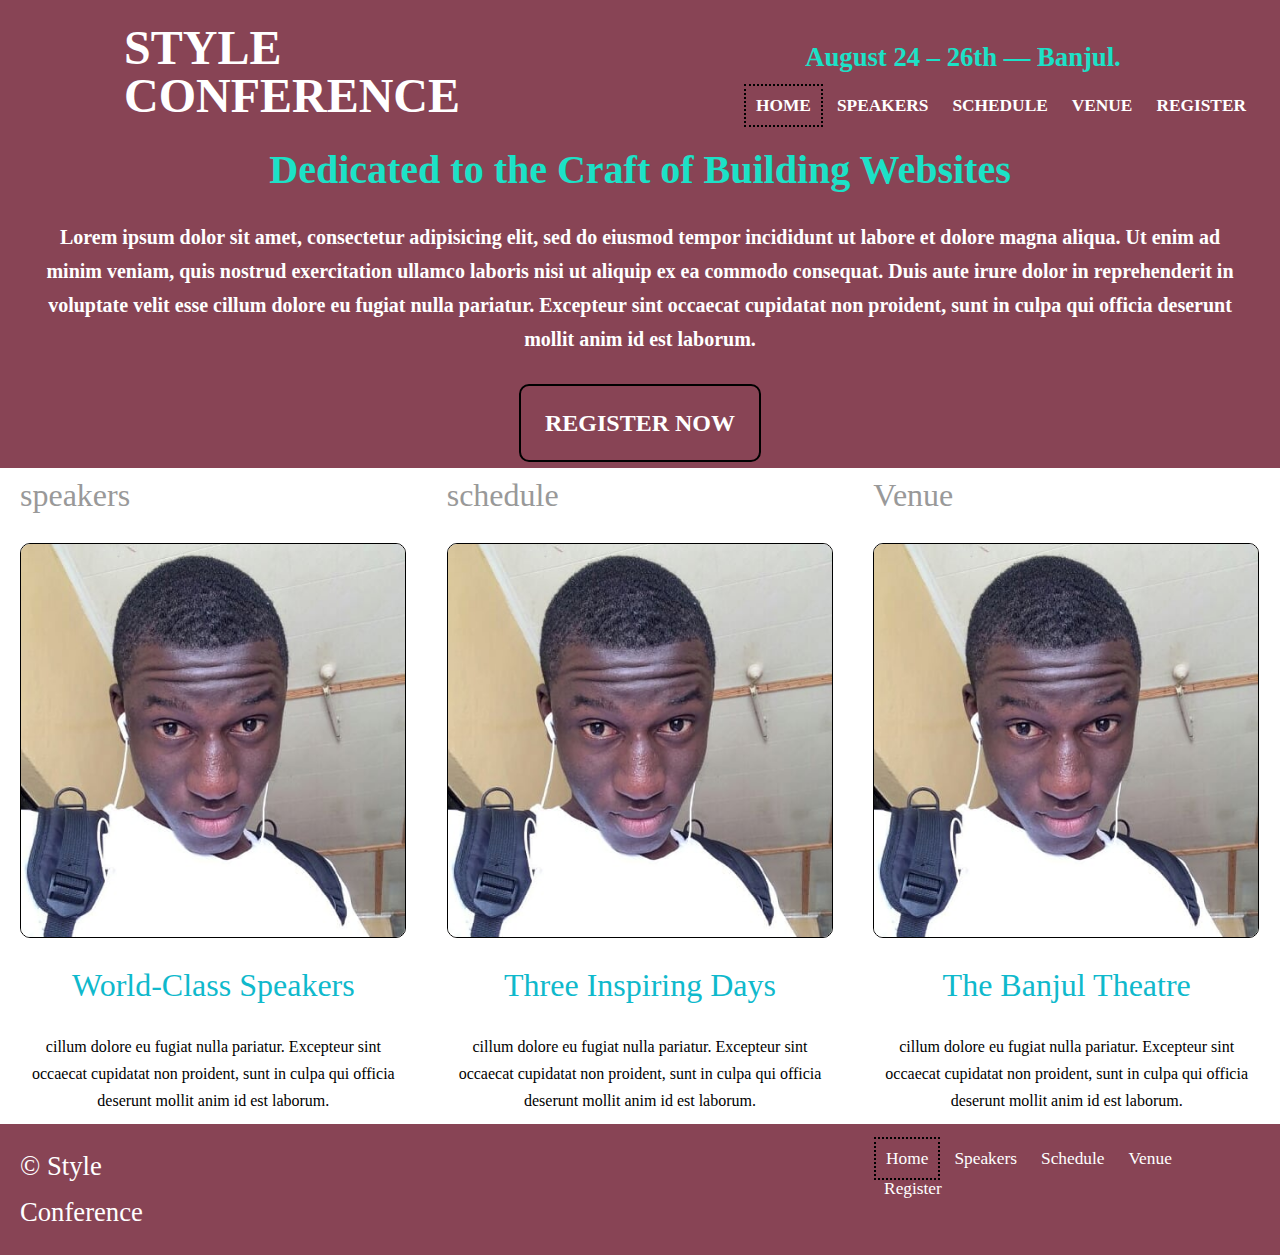
<file: index.html>
<!DOCTYPE html>
<html>
<head>
	<title>conference</title>
	<link rel="stylesheet" type="text/css" href="css/main.css">
</head>
<body>
	<div class="container">
		<div class="page-header">
			<header class="header">
				
				<h1 class="logo">
					<a href="index.html">Style <br> Conference</a>
				</h1>
				<section class="sub-header">
					<div class="menu">
					<span class="timeline">August 24 &ndash; 26th &mdash; Banjul.</span>

					<nav class="navbar">
						<ul>
							<li><a href="index.html" class="active">Home</a></li>
							<li><a href="speakers.html">speakers</a></li>
							<li><a href="schedule.html">schedule</a></li>
							<li><a href="venue.html">venue</a></li>
							<li><a href="register.html">register</a></li>
						</ul>
					</nav>
				</div>
				</section>
				
				<div class="sup-page">
					<h4>Dedicated to the Craft of Building Websites</h4>
					<p>
						Lorem ipsum dolor sit amet, consectetur adipisicing elit, sed do eiusmod
						tempor incididunt ut labore et dolore magna aliqua. Ut enim ad minim veniam,
						quis nostrud exercitation ullamco laboris nisi ut aliquip ex ea commodo
						consequat. Duis aute irure dolor in reprehenderit in voluptate velit esse
						cillum dolore eu fugiat nulla pariatur. Excepteur sint occaecat cupidatat non
						proident, sunt in culpa qui officia deserunt mollit anim id est laborum.
					</p>
					<br>
					<a class="btn" href="register.html">register Now</a>
				</div>
			</header>
		</div>
		
		<div class="main-section">
			<main class="main">
				<div class="col">
				<h5>speakers</h5>
				<a href="speakers.html">
					<img src="images/touray-Ba.jpg">
					<h3>World-Class Speakers</h3>
				</a>
				<p>
					cillum dolore eu fugiat nulla pariatur. Excepteur sint occaecat cupidatat non
					proident, sunt in culpa qui officia deserunt mollit anim id est laborum.
				</p>
				</div>

				<div class="col">
				<h5>schedule</h5>
				<a href="schedule.html">
					<img src="images/touray-Ba.jpg">
					<h3>Three Inspiring Days</h3>
				</a>
				<p>
					cillum dolore eu fugiat nulla pariatur. Excepteur sint occaecat cupidatat non
					proident, sunt in culpa qui officia deserunt mollit anim id est laborum.
				</p>
				</div>

				<div class="col">
				<h5>Venue</h5>
				<a href="venue.html">
					<img src="images/touray-Ba.jpg">
					<h3>The Banjul Theatre</h3>
				</a>
				<p>
					cillum dolore eu fugiat nulla pariatur. Excepteur sint occaecat cupidatat non
					proident, sunt in culpa qui officia deserunt mollit anim id est laborum.
				</p>
				</div>
			</main>
		</div>

		<!-- footer section -->

		<footer class="footer-section">
			<small>&copy; Style Conference</small>
			<nav class="navbar foot">
				<ul>
					<li><a href="index.html" class="active">Home</a></li>
					<li><a href="speakers.html">Speakers</a></li>
					<li><a href="schedule.html">Schedule</a></li>
					<li><a href="venue.html">Venue</a></li>
					<li><a href="register.html">Register</a></li>
				</ul>
			</nav>
		</footer>
	</div>
</body>
</html>
</file>
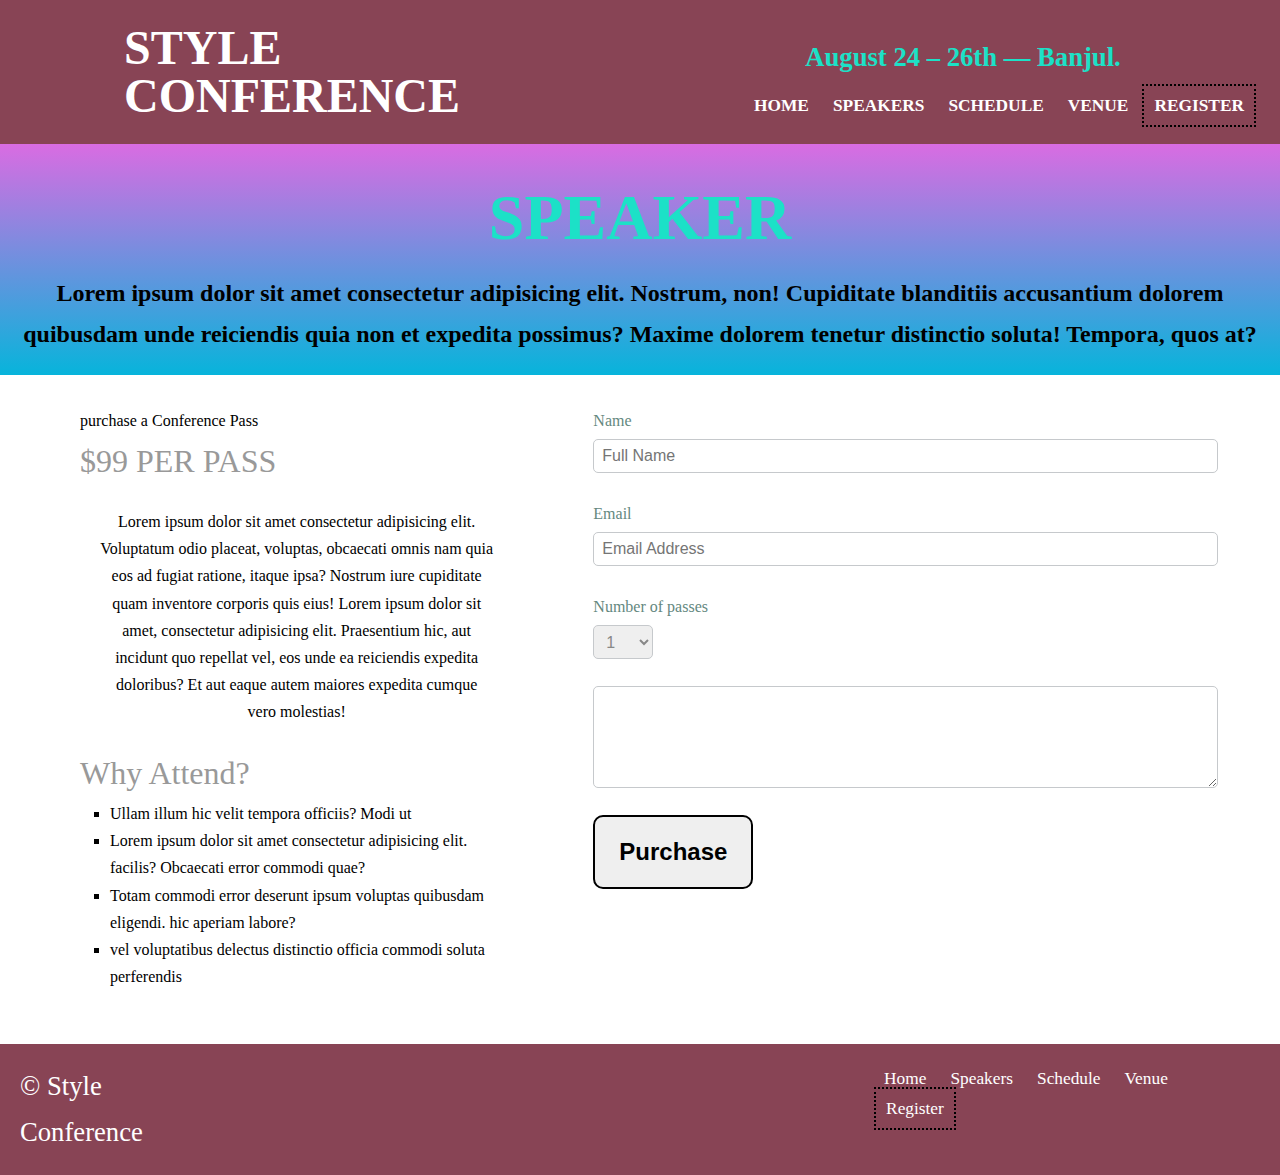
<file: register.html>
<!DOCTYPE html>
<html>
<head>
	<title>conference</title>
	<link rel="stylesheet" type="text/css" href="css/main.css">
</head>
<body>
	<div class="container">
		<div class="page-header">
			<header class="header">
				
				<h1 class="logo">
					<a href="index.html">Style <br> Conference</a>
				</h1>
				<section class="sub-header">
					<div class="menu">
					<span class="timeline">August 24 &ndash; 26th &mdash; Banjul.</span>

					<nav class="navbar">
						<ul>
							<li><a href="index.html">Home</a></li>
							<li><a href="speakers.html">speakers</a></li>
							<li><a href="schedule.html">schedule</a></li>
							<li><a href="venue.html">venue</a></li>
							<li><a href="register.html" class="active">register</a></li>
						</ul>
					</nav>
				</div>
				</section>
				
				<div class="sup-page">

                </div>
				
			</header>
        </div>
        <div class="section">
            <h2>speaker</h2>
            <p>
                Lorem ipsum dolor sit amet consectetur adipisicing elit. Nostrum, non! Cupiditate blanditiis accusantium dolorem 
                quibusdam unde reiciendis quia non et expedita possimus? Maxime dolorem tenetur distinctio soluta! Tempora, quos at?
            </p>
        </div>
		
		<!-- main section part -->
        <main class="main">
      <section class="article">
          <div class="register">
              <h3>purchase a Conference Pass</h3>
              <h5>$99 PER PASS</h5>

              <p>
                  Lorem ipsum dolor sit amet consectetur adipisicing elit. Voluptatum odio placeat, voluptas, obcaecati omnis nam quia eos ad 
                  fugiat ratione, itaque ipsa? Nostrum iure cupiditate quam inventore corporis quis eius!
                  Lorem ipsum dolor sit amet, consectetur adipisicing elit. Praesentium hic, aut incidunt quo repellat vel, eos unde ea 
                  reiciendis expedita doloribus? Et aut eaque autem maiores expedita cumque vero molestias!
              </p>

              <h2>Why Attend?</h2>
              <ul class="why-attend">
                  <li>Ullam illum hic velit tempora officiis? Modi ut  </li>
                  <li>Lorem ipsum dolor sit amet consectetur adipisicing elit. facilis? Obcaecati error commodi quae?</li>
                  <li>Totam commodi error deserunt ipsum voluptas quibusdam eligendi. hic aperiam labore?</li>
                  <li>vel voluptatibus delectus distinctio officia commodi soluta perferendis</li>
              </ul>
          </div>
          <aside class="sidebar-side">
          <form action="#" method="POST">
              <fieldset class="register-group">
              <label for="">
                  Name
                <input type="text" name="email" placeholder="Full Name" required>
              </label>

              

              <label for="">
                  Email
                  <input type="email" name="email" placeholder="Email Address" required>
              </label>

              

              <label for="">
                  Number of passes
                  <select name="quantity" required id="">
                      <option value="1" selected>1</option>
                      <option value="2">2</option>
                      <option value="3">3</option>
                      <option value="4">4</option>
                      <option value="5">5</option>
                      <option value="6">6</option>
                      <option value="7">7</option>
                  </select>
                  </label>

                  <label for="">
                      <textarea name="comments" id="" cols="30" rows="10"></textarea>
                  </label>
              </fieldset>

              <input class="btn btn-default" type="submit" name="submit" value="Purchase">
          </form>
        </aside>
      </section>
              </main>
                  

		<!-- footer section -->

		<footer class="footer-section">
			<small>&copy; Style Conference</small>
			<nav class="navbar foot">
				<ul>
					<li><a href="index.html">Home</a></li>
					<li><a href="speakers.html">Speakers</a></li>
					<li><a href="schedule.html">Schedule</a></li>
					<li><a href="venue.html">Venue</a></li>
					<li><a href="register.html" class="active">Register</a></li>
				</ul>
			</nav>
		</footer>
	</div>
</body>
</html>
</file>
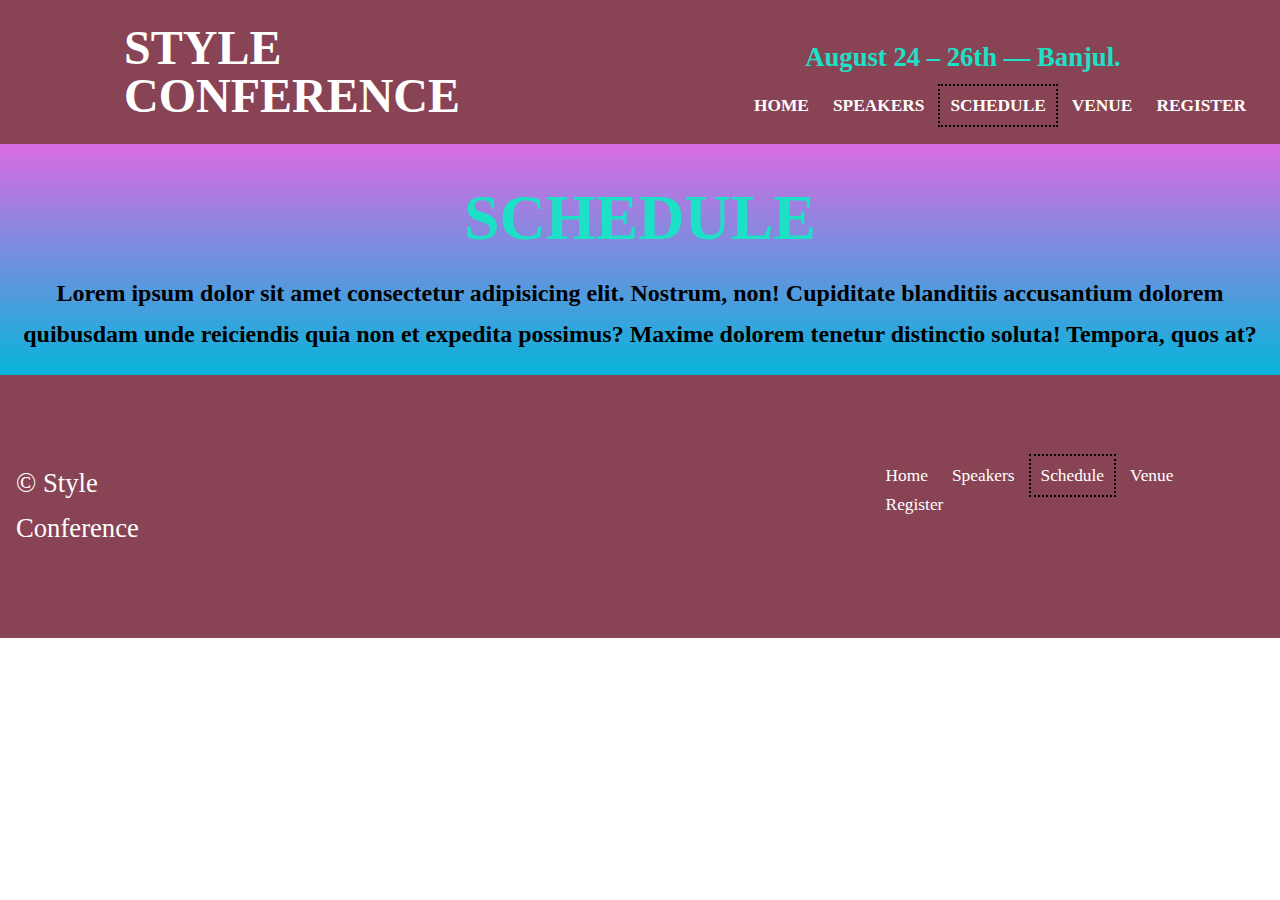
<file: schedule.html>
<!DOCTYPE html>
<html>
<head>
	<title>conference</title>
	<link rel="stylesheet" type="text/css" href="css/main.css">
</head>
<body>
	<div class="container">
		<div class="page-header">
			<header class="header">
				
				<h1 class="logo">
					<a href="index.html">Style <br> Conference</a>
				</h1>
				<section class="sub-header">
					<div class="menu">
					<span class="timeline">August 24 &ndash; 26th &mdash; Banjul.</span>

					<nav class="navbar">
						<ul>
							<li><a href="index.html">Home</a></li>
							<li><a href="speakers.html">speakers</a></li>
							<li><a href="schedule.html" class="active">schedule</a></li>
							<li><a href="venue.html">venue</a></li>
							<li><a href="register.html">register</a></li>
						</ul>
					</nav>
				</div>
				</section>
				
				<div class="sup-page">
                    
                </div>
				
			</header>
        </div>
        <div class="section">
            <h2>Schedule</h2>
            <p>
                Lorem ipsum dolor sit amet consectetur adipisicing elit. Nostrum, non! Cupiditate blanditiis accusantium dolorem 
                quibusdam unde reiciendis quia non et expedita possimus? Maxime dolorem tenetur distinctio soluta! Tempora, quos at?
            </p>
        </div>
		
		<!-- <div class="main-section">
			
			
		</div> -->

		<!-- footer section -->

		<footer class="footer-section  schedule-foot">
			<small>&copy; Style Conference</small>
			<nav class="navbar  foot">
				<ul>
					<li><a href="index.html">Home</a></li>
					<li><a href="speakers.html">Speakers</a></li>
					<li><a href="schedule.html" class="active">Schedule</a></li>
					<li><a href="venue.html">Venue</a></li>
					<li><a href="register.html">Register</a></li>
				</ul>
			</nav>
		</footer>
	</div>
</body>
</html>
</file>
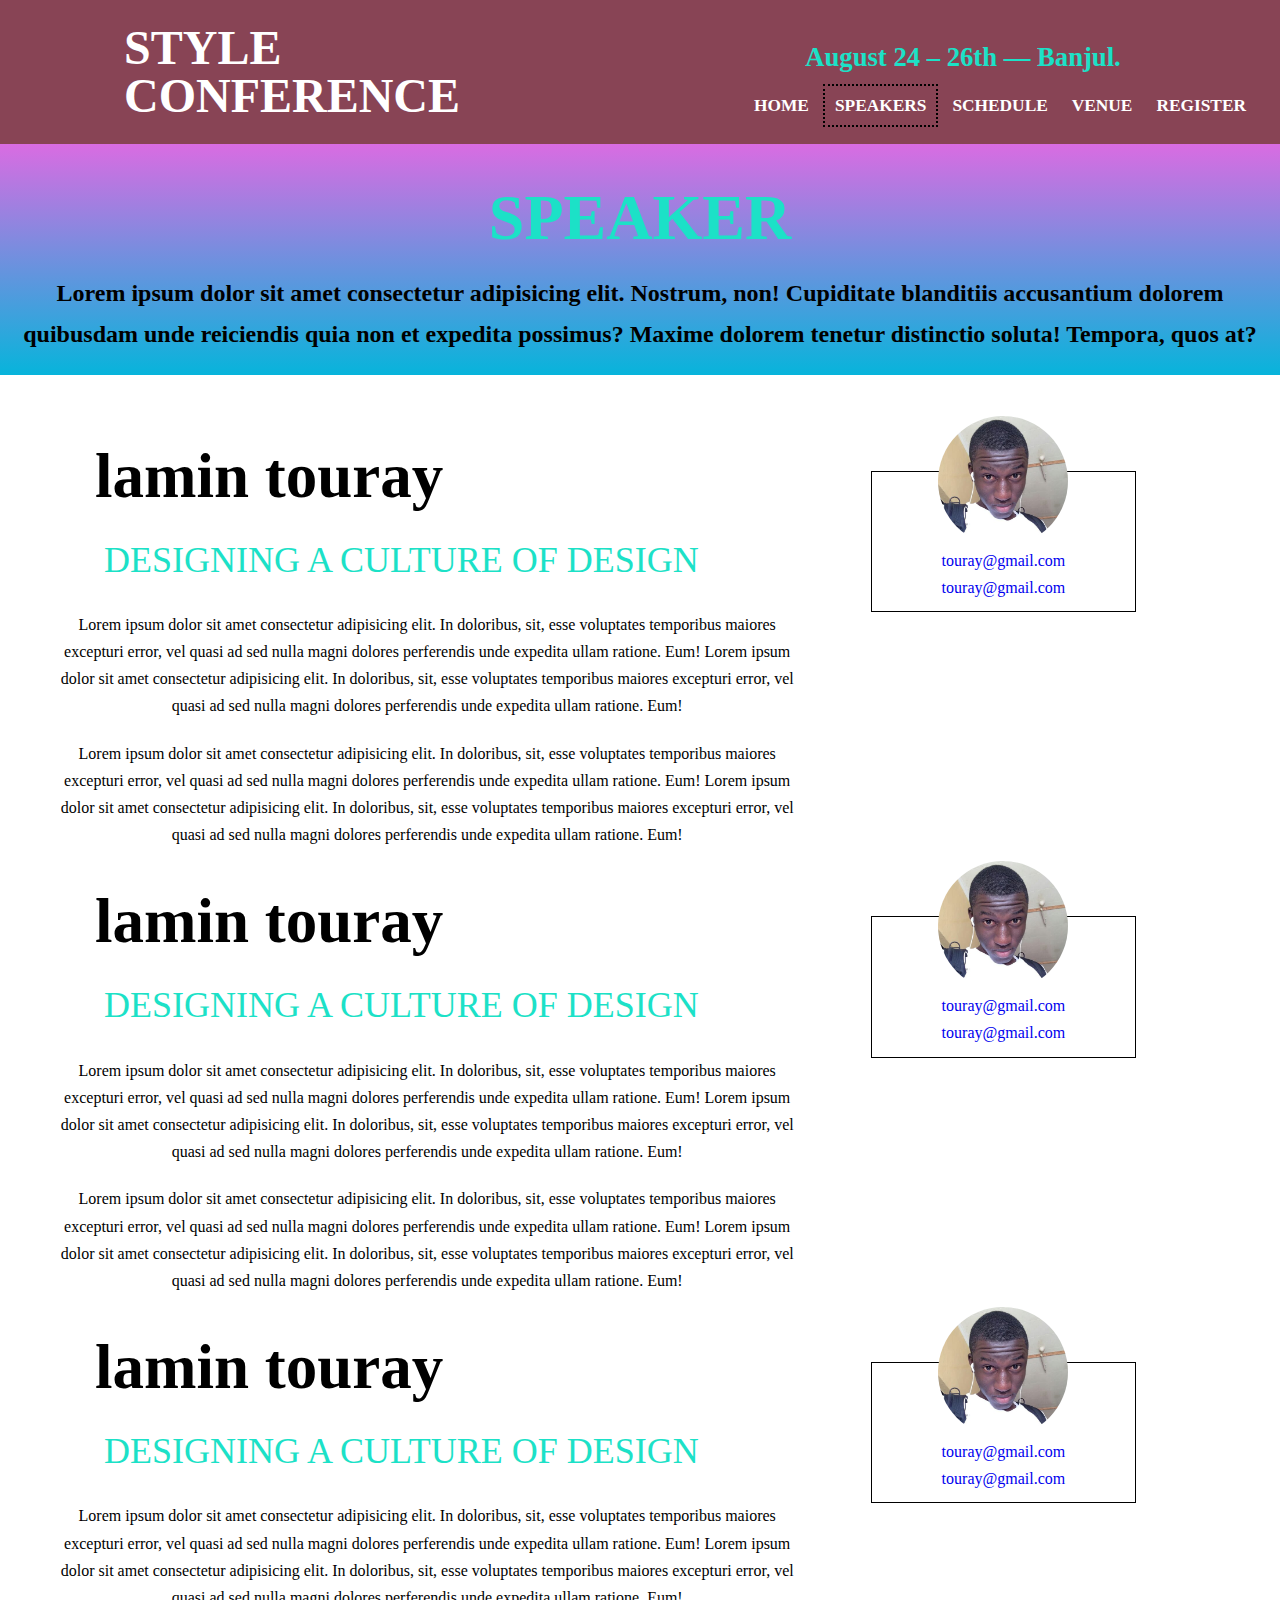
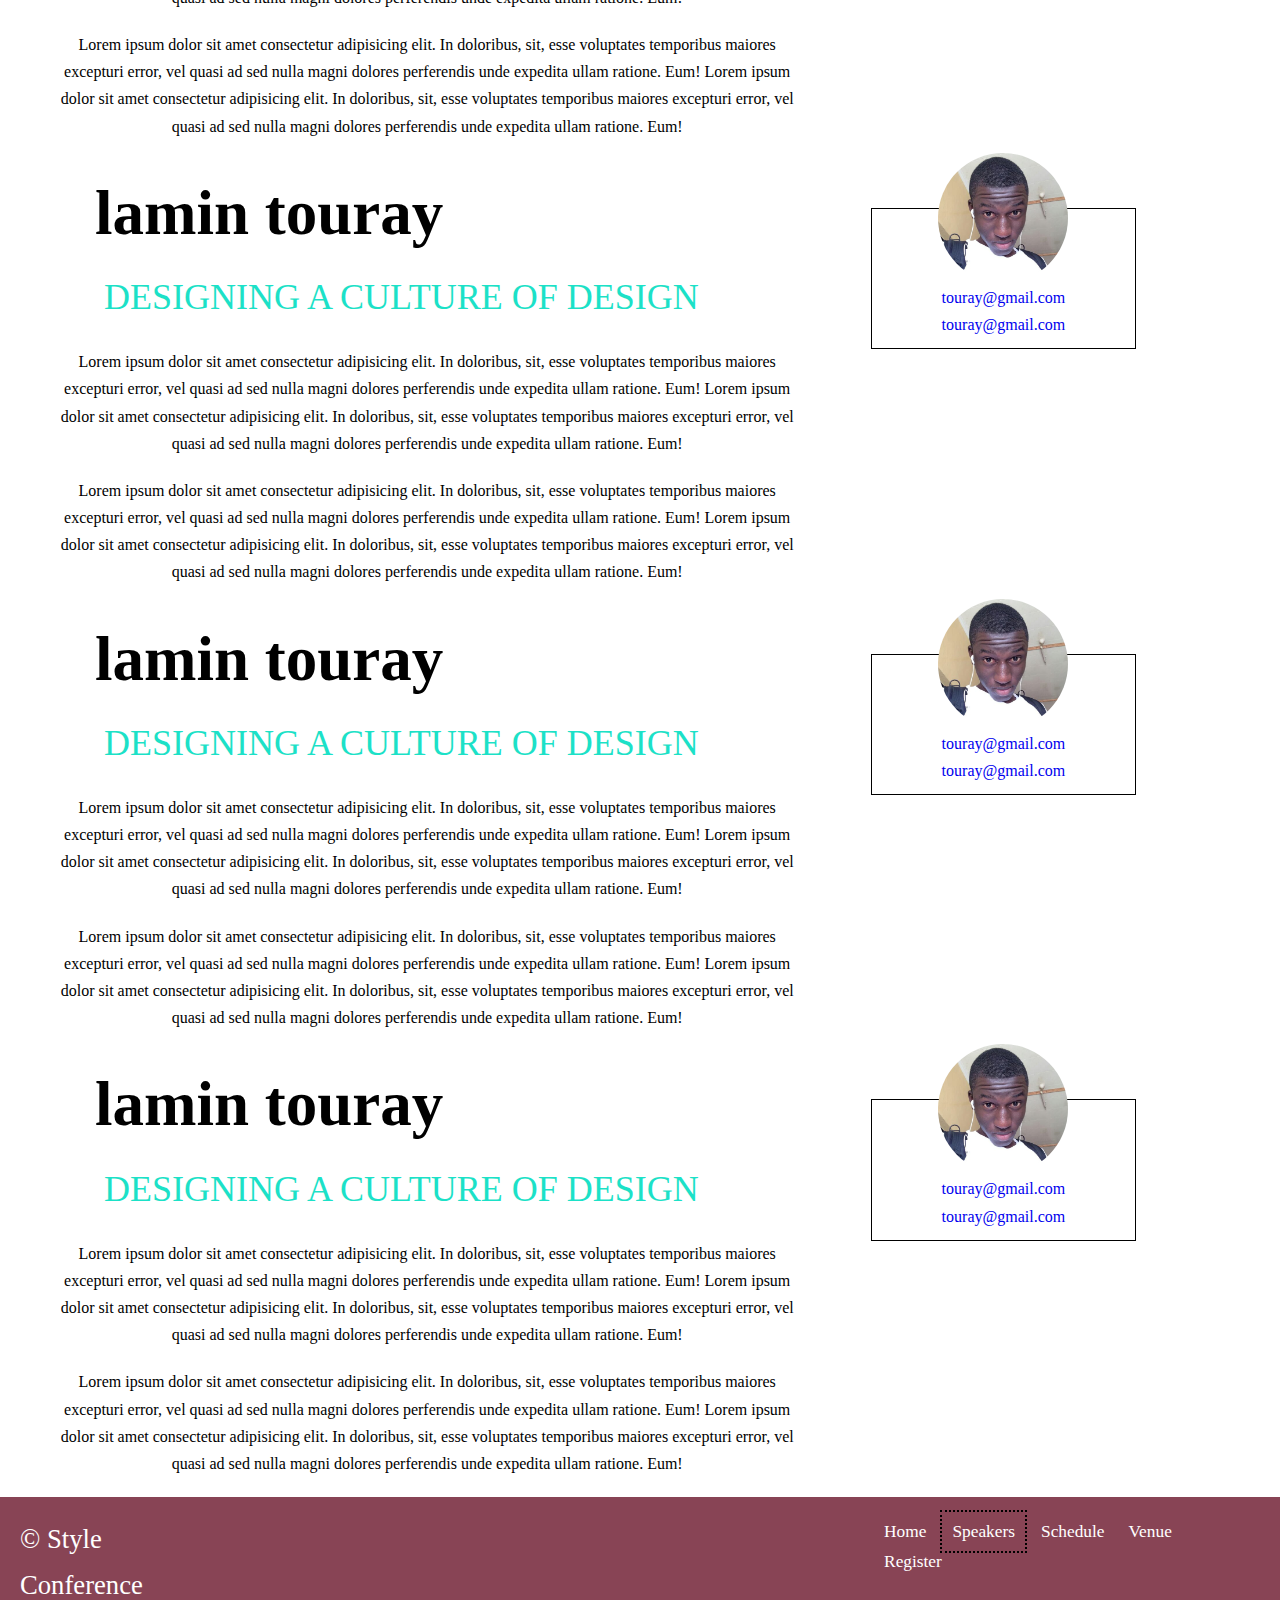
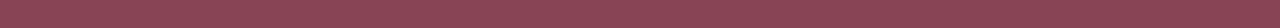
<file: speakers.html>
<!DOCTYPE html>
<html>
<head>
	<title>conference</title>
	<link rel="stylesheet" type="text/css" href="css/main.css">
</head>
<body>
	<div class="container">
		<div class="page-header">
			<header class="header">
				
				<h1 class="logo">
					<a href="index.html">Style <br> Conference</a>
				</h1>
				<section class="sub-header">
					<div class="menu">
					<span class="timeline">August 24 &ndash; 26th &mdash; Banjul.</span>

					<nav class="navbar">
						<ul>
							<li><a href="index.html">Home</a></li>
							<li><a href="speakers.html" class="active">speakers</a></li>
							<li><a href="schedule.html">schedule</a></li>
							<li><a href="venue.html">venue</a></li>
							<li><a href="register.html">register</a></li>
						</ul>
					</nav>
				</div>
				</section>
				
				<div class="sup-page">

                </div>
				
			</header>
        </div>
        <div class="section">
            <h2>speaker</h2>
            <p>
                Lorem ipsum dolor sit amet consectetur adipisicing elit. Nostrum, non! Cupiditate blanditiis accusantium dolorem 
                quibusdam unde reiciendis quia non et expedita possimus? Maxime dolorem tenetur distinctio soluta! Tempora, quos at?
            </p>
        </div>
		
		<!-- main section part -->

		<div id="main-section">
			<div id="main list">
                <div class="sub-section">
                    <h4>lamin touray</h4>
                    <span class="span">designing a culture of design</span>
                    <p>
                        Lorem ipsum dolor sit amet consectetur adipisicing elit. In doloribus, sit, esse voluptates temporibus  maiores excepturi error, vel quasi ad sed nulla magni dolores perferendis unde expedita ullam ratione. Eum!
                        Lorem ipsum dolor sit amet consectetur adipisicing elit. In doloribus, sit, esse voluptates temporibus maiores excepturi error, vel quasi ad sed nulla magni dolores perferendis unde expedita ullam ratione. Eum!
                    </p>
                    <p>
                         Lorem ipsum dolor sit amet consectetur adipisicing elit. In doloribus, sit, esse voluptates temporibus  maiores excepturi error, vel quasi ad sed nulla magni dolores perferendis unde expedita ullam ratione. Eum!
                        Lorem ipsum dolor sit amet consectetur adipisicing elit. In doloribus, sit, esse voluptates temporibus maiores excepturi error, vel quasi ad sed nulla magni dolores perferendis unde expedita ullam ratione. Eum!
                    </p>

                </div>
                 <aside class="sidebar img">
            	<img src="images/touray-Ba.jpg"> <br>
            	<a href="http://www.gmail.com">touray@gmail.com</a><br>
                <a href="http://www.gmail.com">touray@gmail.com</a>
            </aside>
            


             <div class="sub-section">
                    <h4>lamin touray</h4>
                    <span class="span">designing a culture of design</span>
                    <p>
                        Lorem ipsum dolor sit amet consectetur adipisicing elit. In doloribus, sit, esse voluptates temporibus 
                        maiores excepturi error, vel quasi ad sed nulla magni dolores perferendis unde expedita ullam ratione. Eum!
                        Lorem ipsum dolor sit amet consectetur adipisicing elit. In doloribus, sit, esse voluptates temporibus maiores excepturi error, vel quasi ad sed nulla magni dolores perferendis unde expedita ullam ratione. Eum!
                    </p>
                     <p>
                        Lorem ipsum dolor sit amet consectetur adipisicing elit. In doloribus, sit, esse voluptates temporibus 
                        maiores excepturi error, vel quasi ad sed nulla magni dolores perferendis unde expedita ullam ratione. Eum!
                        Lorem ipsum dolor sit amet consectetur adipisicing elit. In doloribus, sit, esse voluptates temporibus  maiores excepturi error, vel quasi ad sed nulla magni dolores perferendis unde expedita ullam ratione. Eum!
                    </p>
                    
                </div>
            <!-- aside bar -->
            <aside class="sidebar img">
            	<img src="images/touray-Ba.jpg"> <br>
            	<a href="http://www.gmail.com">touray@gmail.com</a> <br>
                <a href="http://www.gmail.com">touray@gmail.com</a>
            </aside>

            <div class="sub-section">
                    <h4>lamin touray</h4>
                    <span class="span">designing a culture of design</span>
                    <p>
                        Lorem ipsum dolor sit amet consectetur adipisicing elit. In doloribus, sit, esse voluptates temporibus 
                        maiores excepturi error, vel quasi ad sed nulla magni dolores perferendis unde expedita ullam ratione. Eum!
                        Lorem ipsum dolor sit amet consectetur adipisicing elit. In doloribus, sit, esse voluptates temporibus maiores excepturi error, vel quasi ad sed nulla magni dolores perferendis unde expedita ullam ratione. Eum!
                    </p>
                     <p>
                        Lorem ipsum dolor sit amet consectetur adipisicing elit. In doloribus, sit, esse voluptates temporibus 
                        maiores excepturi error, vel quasi ad sed nulla magni dolores perferendis unde expedita ullam ratione. Eum!
                        Lorem ipsum dolor sit amet consectetur adipisicing elit. In doloribus, sit, esse voluptates temporibus 
                        maiores excepturi error, vel quasi ad sed nulla magni dolores perferendis unde expedita ullam ratione. Eum!
                    </p>
                    
                </div>
            <!-- aside bar -->
            <aside class="sidebar img">
            	<img src="images/touray-Ba.jpg"> <br>
            	<a href="http://www.gmail.com">touray@gmail.com</a> <br>
                <a href="http://www.gmail.com">touray@gmail.com</a>
            </aside>

            <div class="sub-section">
                    <h4>lamin touray</h4>
                    <span class="span">designing a culture of design</span>
                    <p>
                        Lorem ipsum dolor sit amet consectetur adipisicing elit. In doloribus, sit, esse voluptates temporibus 
                        maiores excepturi error, vel quasi ad sed nulla magni dolores perferendis unde expedita ullam ratione. Eum!
                        Lorem ipsum dolor sit amet consectetur adipisicing elit. In doloribus, sit, esse voluptates temporibus 
                        maiores excepturi error, vel quasi ad sed nulla magni dolores perferendis unde expedita ullam ratione. Eum!
                    </p>
                     <p>
                        Lorem ipsum dolor sit amet consectetur adipisicing elit. In doloribus, sit, esse voluptates temporibus 
                        maiores excepturi error, vel quasi ad sed nulla magni dolores perferendis unde expedita ullam ratione. Eum!
                        Lorem ipsum dolor sit amet consectetur adipisicing elit. In doloribus, sit, esse voluptates temporibus 
                        maiores excepturi error, vel quasi ad sed nulla magni dolores perferendis unde expedita ullam ratione. Eum!
                    </p>
                    
                </div>
            <!-- aside bar -->
            <aside class="sidebar img">
            	<img src="images/touray-Ba.jpg"> <br>
            	<a href="http://www.gmail.com">touray@gmail.com</a> <br>
                <a href="http://www.gmail.com">touray@gmail.com</a>
            </aside>

            <div class="sub-section">
                    <h4>lamin touray</h4>
                    <span class="span">designing a culture of design</span>
                    <p>
                        Lorem ipsum dolor sit amet consectetur adipisicing elit. In doloribus, sit, esse voluptates temporibus 
                        maiores excepturi error, vel quasi ad sed nulla magni dolores perferendis unde expedita ullam ratione. Eum!
                        Lorem ipsum dolor sit amet consectetur adipisicing elit. In doloribus, sit, esse voluptates temporibus 
                        maiores excepturi error, vel quasi ad sed nulla magni dolores perferendis unde expedita ullam ratione. Eum!
                    </p>
                     <p>
                        Lorem ipsum dolor sit amet consectetur adipisicing elit. In doloribus, sit, esse voluptates temporibus 
                        maiores excepturi error, vel quasi ad sed nulla magni dolores perferendis unde expedita ullam ratione. Eum!
                        Lorem ipsum dolor sit amet consectetur adipisicing elit. In doloribus, sit, esse voluptates temporibus 
                        maiores excepturi error, vel quasi ad sed nulla magni dolores perferendis unde expedita ullam ratione. Eum!
                    </p>
                    
                </div>
            <!-- aside bar -->
            <aside class="sidebar img">
            	<img src="images/touray-Ba.jpg"> <br>
            	<a href="http://www.gmail.com">touray@gmail.com</a> <br>
            	<a href="http://www.gmail.com">touray@gmail.com</a>
                
            </aside>

            <div class="sub-section">
                    <h4>lamin touray</h4>
                    <span class="span">designing a culture of design</span>
                    <p>
                        Lorem ipsum dolor sit amet consectetur adipisicing elit. In doloribus, sit, esse voluptates temporibus 
                        maiores excepturi error, vel quasi ad sed nulla magni dolores perferendis unde expedita ullam ratione. Eum!
                        Lorem ipsum dolor sit amet consectetur adipisicing elit. In doloribus, sit, esse voluptates temporibus 
                        maiores excepturi error, vel quasi ad sed nulla magni dolores perferendis unde expedita ullam ratione. Eum!
                    </p>
                     <p>
                        Lorem ipsum dolor sit amet consectetur adipisicing elit. In doloribus, sit, esse voluptates temporibus 
                        maiores excepturi error, vel quasi ad sed nulla magni dolores perferendis unde expedita ullam ratione. Eum!
                        Lorem ipsum dolor sit amet consectetur adipisicing elit. In doloribus, sit, esse voluptates temporibus 
                        maiores excepturi error, vel quasi ad sed nulla magni dolores perferendis unde expedita ullam ratione. Eum!
                    </p>
                    
                </div>
            <!-- aside bar -->
            <aside class="sidebar img">
            	<img src="images/touray-Ba.jpg"> <br>
            	<a href="http://www.gmail.com">touray@gmail.com</a> <br>
            	<a href="http://www.gmail.com">touray@gmail.com</a>
                
            </aside>
		  </div>
		</div>

		<!-- footer section -->

		<footer class="footer-section">
			<small>&copy; Style Conference</small>
			<nav class="navbar foot">
				<ul>
					<li><a href="index.html">Home</a></li>
					<li><a href="speakers.html" class="active">Speakers</a></li>
					<li><a href="schedule.html">Schedule</a></li>
					<li><a href="venue.html">Venue</a></li>
					<li><a href="register.html">Register</a></li>
				</ul>
			</nav>
		</footer>
	</div>
</body>
</html>
</file>
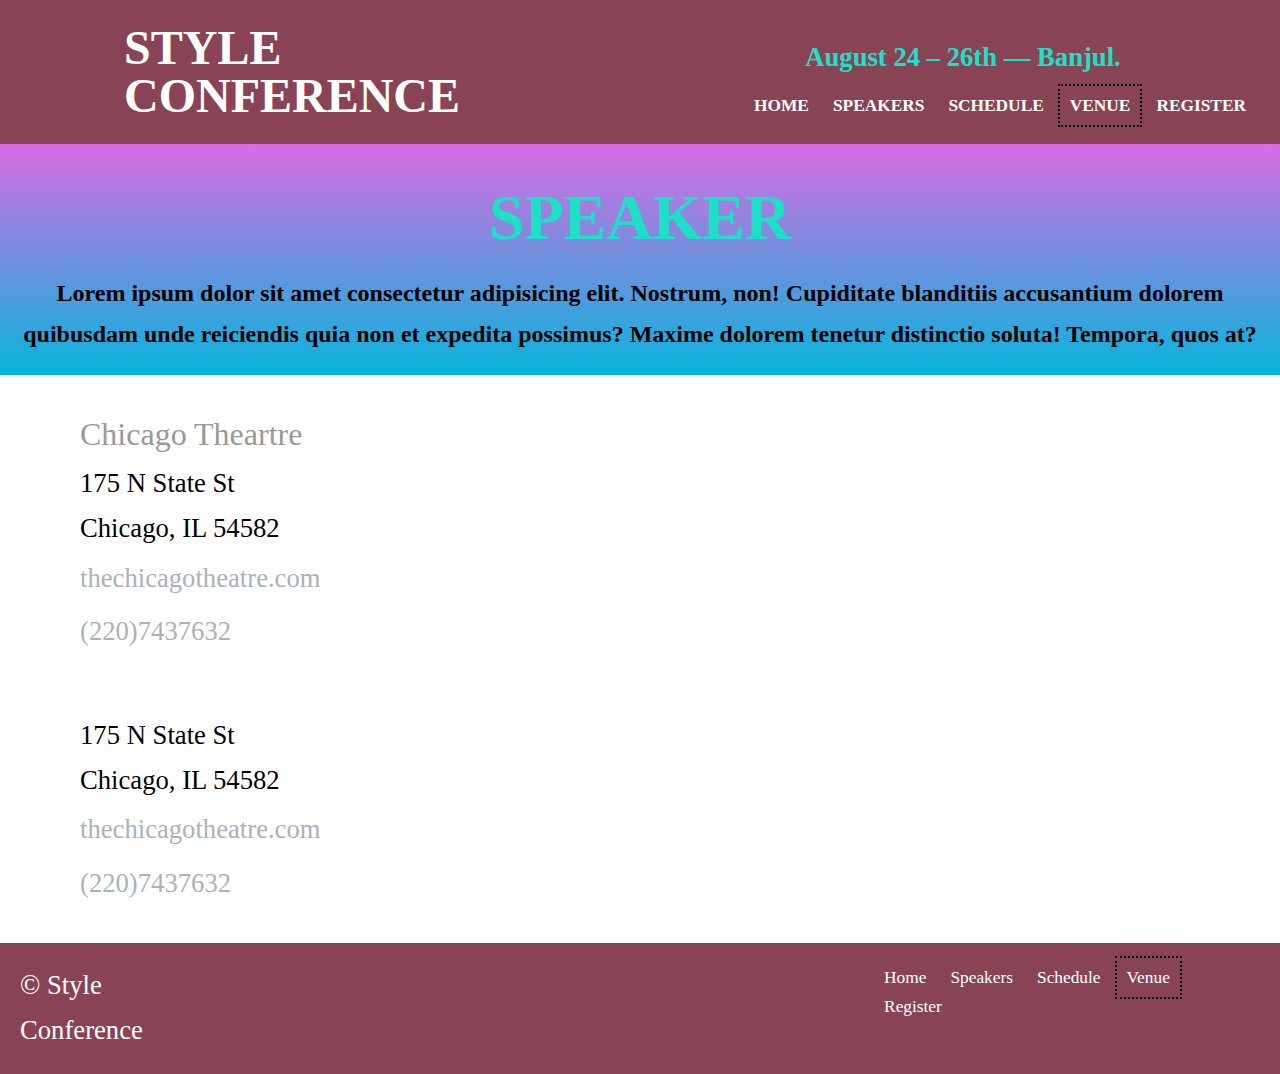
<file: venue.html>
<!DOCTYPE html>
<html>
<head>
    <title>conference</title>
    <link rel="stylesheet" type="text/css" href="css/main.css">
</head>
<body>
    <div class="container">
        <div class="page-header">
            <header class="header">
                
                <h1 class="logo">
                    <a href="index.html">Style <br> Conference</a>
                </h1>
                <section class="sub-header">
                    <div class="menu">
                    <span class="timeline">August 24 &ndash; 26th &mdash; Banjul.</span>

                    <nav class="navbar">
                        <ul>
                            <li><a href="index.html">Home</a></li>
                            <li><a href="speakers.html">speakers</a></li>
                            <li><a href="schedule.html">schedule</a></li>
                            <li><a href="venue.html" class="active">venue</a></li>
                            <li><a href="register.html">register</a></li>
                        </ul>
                    </nav>
                </div>
                </section>
                
                <div class="sup-page">

                </div>
                
            </header>
        </div>
        <div class="section">
            <h2>speaker</h2>
            <p>
                Lorem ipsum dolor sit amet consectetur adipisicing elit. Nostrum, non! Cupiditate blanditiis accusantium dolorem 
                quibusdam unde reiciendis quia non et expedita possimus? Maxime dolorem tenetur distinctio soluta! Tempora, quos at?
            </p>
        </div>
        
        <!-- main section part -->
        <main class="main">
                  <section class="article">
                      <div class="register-side">
                          <h3>Chicago Theartre</h3>
                          <address class="venue-address">
                              175 N State St <br>
                              Chicago, IL 54582 <br>
                              
                              <a href="www.thechicago.com"> thechicagotheatre.com</a> <br>
                              <a href="tel: +220">(220)7437632</a>
                            
                          </address>

                          <br>
                          <br>
                         

                          <address class="venue-address">
                                175 N State St <br>
                                Chicago, IL 54582 <br>
                                
                                <a href="www.thechicago.com"> thechicagotheatre.com</a> <br>
                                <a href="tel: +220">(220)7437632</a>
                              
                            </address>
                      </div>
                      <aside class="sidebar-side">
                            <section class="venue-theatre">

                                    <iframe class="venue-map col-2-3-1" src="https://www.google.com/maps/embed?pb=!1m5!3m3!1m2!1s0x880e2ca55810a493%3A0x4700ddf60fcbfad6!2schicago+theatre!5e0!3m2!1sen!2sus!4v1388701393606"></iframe>
                          
                                  </section>
                          
                                  <!-- Hotel Chicago -->
                          
                              <section class="venue-hotel">
                          
                                   
                          
                                    <iframe class="venue-map col-2-3-1" src="https://www.google.com/maps/embed?pb=!1m5!3m3!1m2!1s0x880e2cb1da049173%3A0xa5c91d255a775f0b!2sHotel+Sax+Chicago%2C+North+Dearborn+Street%2C+Chicago%2C+IL!5e0!3m2!1sen!2sus!4v1388702493978"></iframe>
                          
                              </section>
                    </aside>
                  </section>
              </main>
                  

        <!-- footer section -->

        <footer class="footer-section">
            <small>&copy; Style Conference</small>
            <nav class="navbar foot">
                <ul>
                    <li><a href="index.html">Home</a></li>
                    <li><a href="speakers.html">Speakers</a></li>
                    <li><a href="schedule.html">Schedule</a></li>
                    <li><a href="venue.html" class="active">Venue</a></li>
                    <li><a href="register.html">Register</a></li>
                </ul>
            </nav>
        </footer>
    </div>
</body>
</html>
</file>
<file: css/main.css>
/* reset */

html, body, div, span, applet, object, iframe,
h1, h2, h3, h4, h5, h6, p, blockquote, pre,
a, abbr, acronym, address, big, cite, code,
del, dfn, em, img, ins, kbd, q, s, samp,
small, strike, strong, sub, sup, tt, var,
b, u, i, center,
dl, dt, dd, ol, ul, li,
fieldset, form, label, legend,
table, caption, tbody, tfoot, thead, tr, th, td,
article, aside, canvas, details, embed,
figure, figcaption, footer, header, hgroup,
menu, nav, output, ruby, section, summary,
time, mark, audio, video {
  margin: 0;
  padding: 0;
  border: 0;
  font-size: 100%;
  font: inherit;
  vertical-align: baseline;
}

body{
    line-height: 1.7;
    background: #fff;
}

.page-header{
    background: #845;
    padding: 1.5em;
}
.section{
    text-align: center;
    background: -moz-linear-gradient(#032029, #fff);
    background: -webkit-linear-gradient(rgb(217, 108, 226), rgb(7, 180, 219));
    background: -o-linear-gradient(rgb(20, 16, 26), blue);
    padding: 20px;
}
.section h2{
    font-size: 4em;
    text-transform: uppercase;
    color:  rgb(28, 225, 199);
    font-weight: 700;
}
.section p{
    font-weight: bold;
    margin: 0;
    font-size: 1.5em;
}
.logo{
    float: left;
    font-size: 3em;
    margin-left: 100px;
    line-height: 1em;
    
}

.navbar li{
    list-style: none;
    display: inline-block;
}
.navbar a{
    font-size: 13pt;
    padding: 10px;
}

.sub-header{
    float: right;
}

.header a{
    text-decoration: none;
    text-transform: uppercase;
    font-weight: 700;
    color: white;
}

.sup-page{
    clear: both;
    text-align: center;
}
.sup-page h4 {
    font-size: 2.5em;
    line-height: 2.5;
    margin-bottom: 0;
    color: rgb(28, 225, 199);
    font-weight: bold;
}
.timeline{
    margin-left: 10%;
    padding: 10px;
    font-size: 20pt;
    font-weight: bold;
    color: rgb(28, 225, 199);
    line-height: 2.5;
}
.sup-page p{
    margin-top: 0;
    font-weight: bold;
    font-size: 15pt;
    color: #fff;
}
.btn{
    border: 2px solid #000;
    border-radius: 10px;
    padding: 1em;
    font-size: 1.5em;
}
.btn:hover{
    background: rgb(28, 225, 199);
    color: #000;
}
.active{
    border: 2px dotted #000;
    color: red;
}

a:hover{
    color:  rgb(28, 225, 199);
    text-decoration: underline;
}


/* main-section part */


#main-section{
    margin: 3em 2em;

}

.main{
    display: flex;
}

.sub-section{
    float: left;
    width: 65%;
    /*margin: 0 auto;*/
}
.sub-section h4{
    font-weight: 700;
    margin-left: 1em;
    font-size: 7vh;
}
.span{
    text-transform: uppercase;
    font-size: 4vh;
    margin-left: 2em;
    color: rgb(28, 225, 199);
}
.sidebar{
    float: right;
    width: 20%;
    margin: 3em 7em 2em 0;
    padding: 10px;
    
    vertical-align: top;
    text-align: center;
}
.img{
    border:1px solid black;
}
.sidebar a{
    text-decoration: none;
    font-size: 1em;
}
.sidebar img{
      border-radius: 50%;
      height: 130px;
      margin: -66px 0 1px;
      vertical-align: top;

}
.article{
    display: flex;
    margin: 2em 5em;
}
.register{
    width: 50%;
    margin-right: 5em;
}
.register-side{
    width: 70%;
}
.register-side h3, h5, h2{
    font-size: 2em;
    color: #999;
}
.register-side a{
  text-decoration: none;
}
.venue-address{
    font-size: 20pt;
    margin-right: 5em;
}
.venue-address a{
    color: #a9b2b9;
    line-height: 2em;
    /*letter-spacing: 2em;*/
}

.venue-theatre {
    margin-bottom: 66px;
    /*width: 70%;*/

  }
  .venue-hotel {
    margin-bottom: 22px;
  }
  .venue-map {
    height: 200px;
    width: 250%;
  }


.why-attend {

    list-style: square;
    margin: 0 0 22px 30px;
  }

  input,
  select,
  textarea {
    font: 300 16px/22px "Lato", "Open Sans", "Helvetica Neue", Helvetica, Arial, sans-serif;
  }
  form{

  }
  .register-group label {
    color: #648880;
    cursor: pointer;
    font-weight: 400;
  }
  .register-group input,
  .register-group select,
  .register-group textarea {
    border: 1px solid #c6c9cc;
    border-radius: 5px;
    color: #888;
    display: block;
    margin: 5px 0 27px 0;
    padding: 5px 8px;
  }
  .register-group input,
  .register-group textarea {
    width: 100%;
  }
  .register-group select {
    height: 34px;
    width: 60px;
  }
  .register-group textarea {
    height:90px;
  }
  .btn-default{
      /*margin: 0 2em;*/
      font-weight: bold;
  }
.sidebar-side{
    width: 70%;
    float: right;
}
.col-1-3{
    text-align: center;
}

/*speaker section*/

.main img{
    width: 90%;
    display: block;
    border: 1px solid black;
    border-radius: 10px;
    margin: 20px;
    height: 60%;
}
.col{
    width: 70%;
}
.col h3, p{
    margin: 20px;
    text-align: center;
}
.col h5{
    margin-left:20px;
    font-size: 2em; 
}

/* links */
.col a{
    text-decoration: none;
    color: rgb(15, 185, 204);
    font-size: 2em;
}
.col a:hover{
    color: gray;
}


/* footer-section */

.footer-section{
    display: flex;
    background: #845;
   padding: 20px;
   clear: both;
}

.footer-section small{
    color: #ffffff;
    font-size: 20pt;

}

.foot{
    margin-left: 52%;
    color: #fff;
    
}
.foot a{
    text-decoration: none;
    color: white;
}
.foot a:hover{
    color:  rgb(28, 225, 199);
    text-decoration: underline;
}

.schedule-foot{
    padding: 5.4em 1em;
}
</file>
